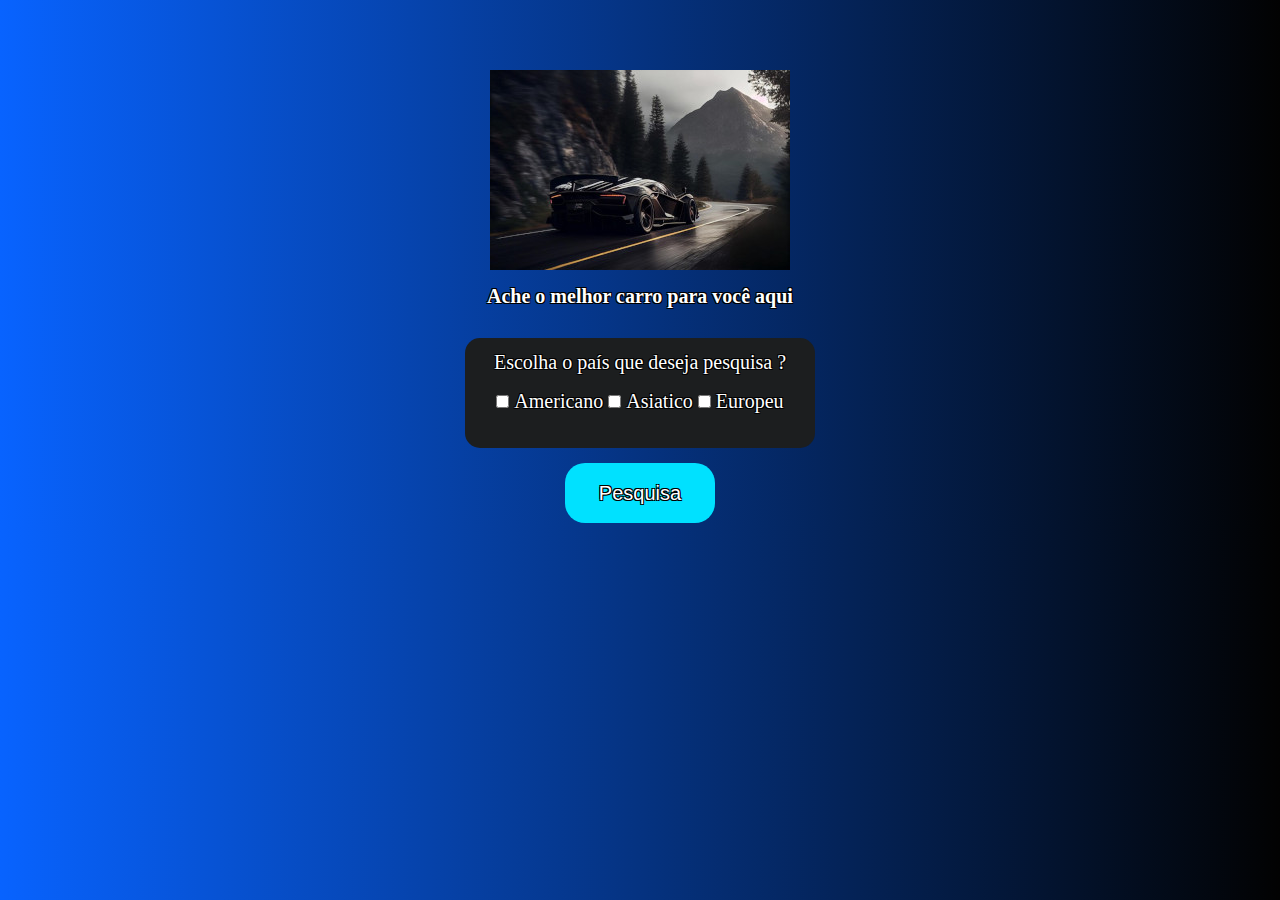
<file: index.html>
<!DOCTYPE html>
<html lang="pt-br">
<head>
    <meta charset="UTF-8">
    <meta name="viewport" content="width=device-width, initial-scale=1.0">
    <link rel="stylesheet" href="style.css">
    <title>loja_de_carro</title>
<script>
    function redirecionar() {
    if (document.getElementById('opção1').checked) {
    window.location.href = 'carroAM_index.html';
    return;
    }
    if (document.getElementById('opção2').checked) {
    window.location.href = 'carroAS_index.html';
    return;
    }
    if (document.getElementById('opção3').checked) {
    window.location.href = 'carroEU_index.html';
    return;
    }
   else {
    alert('Por favor, selecione uma caixa para continuar.');
    }
    }
</script>
</head>
<body>
    
    <div class="titulo">
        <img id="img" src="Imagens/carro-esportivo-dirigindo-na-estrada-de-asfalto-a-noite-ia-generativa_300px.jpg" >
        <h1>
            Ache o melhor carro para você aqui
        </h1>
    <div class="caixa">
        <form>
            <label id="t2">Escolha o país que deseja pesquisa ?</label><br>
            <div class="opções">
            <input type="checkbox" id="opção1"nome="opção" value="opção1">
            <label>Americano</label>
            <input type="checkbox" id="opção2"nome="opção" value="opção2">
            <label>Asiatico</label>
            <input type="checkbox" id="opção3" nome="opção" value="opção3">
            <label>Europeu</label>
            </div>
        </form>
    </div>
            <button id="botao" onclick="redirecionar()">Pesquisa</button>
</body>
</html>
</file>
<file: style.css>
*{
margin: 0;
padding: 0;
box-sizing: border-box;
text-decoration: none;
}
body{
    align-items: center;
    font-size: 100%;
    background: linear-gradient(to left, #020202ff, #0863FF)
}
#img{
    margin-bottom: 15px;
    }
.titulo{
    margin-top: 70px;
    text-shadow: -1px -1px 0 #000,  
    1px -1px 0 #000,
   -1px  1px 0 #000,
    1px  1px 0 #000;
    color: #ffffff;
    display: flex;
    align-items: center;
    flex-direction: column;
    font-family: "Calistoga", serif;
    font-size: 10px;
}
#t2{
    font-size: 20px;
    margin-top: 13px;
    color: #ffffff;
    display:flex;
    align-items: center;
    flex-direction: column;
}
.caixa{
    border-radius: 15px;
    display: flex;
    justify-content: center;
    background-color: #1C1E1F;
    margin-top: 30px;
    color: #ffffff;
    width: 350px;
    height: 110px;
}
.opções{
    display: flex;
    font-size: 20px;
    margin-top: 5px;
    gap: 5px;
    gap: 5px 5px;
    row-gap: 5px;
    column-gap: 5px;
    justify-content: center;
    align-items: stretch;
    flex-wrap: wrap;
}
#botao{
    margin-top: 15px;
    text-shadow: -1px -1px 0 #000,  
    1px -1px 0 #000,
   -1px  1px 0 #000,
    1px  1px 0 #000;
    gap: 5px;
    gap: 5px 5px;
    row-gap: 5px;
    column-gap: 10px;
    height: 60px;
    width:150px;
    font-size: 20px;
    background-color: #00e1ff;
    border-radius: 20px;
    border:none;
    color: white;
    margin-bottom: 20px';
}
#botao:hover{
    background-color: #008697;
}
</file>
